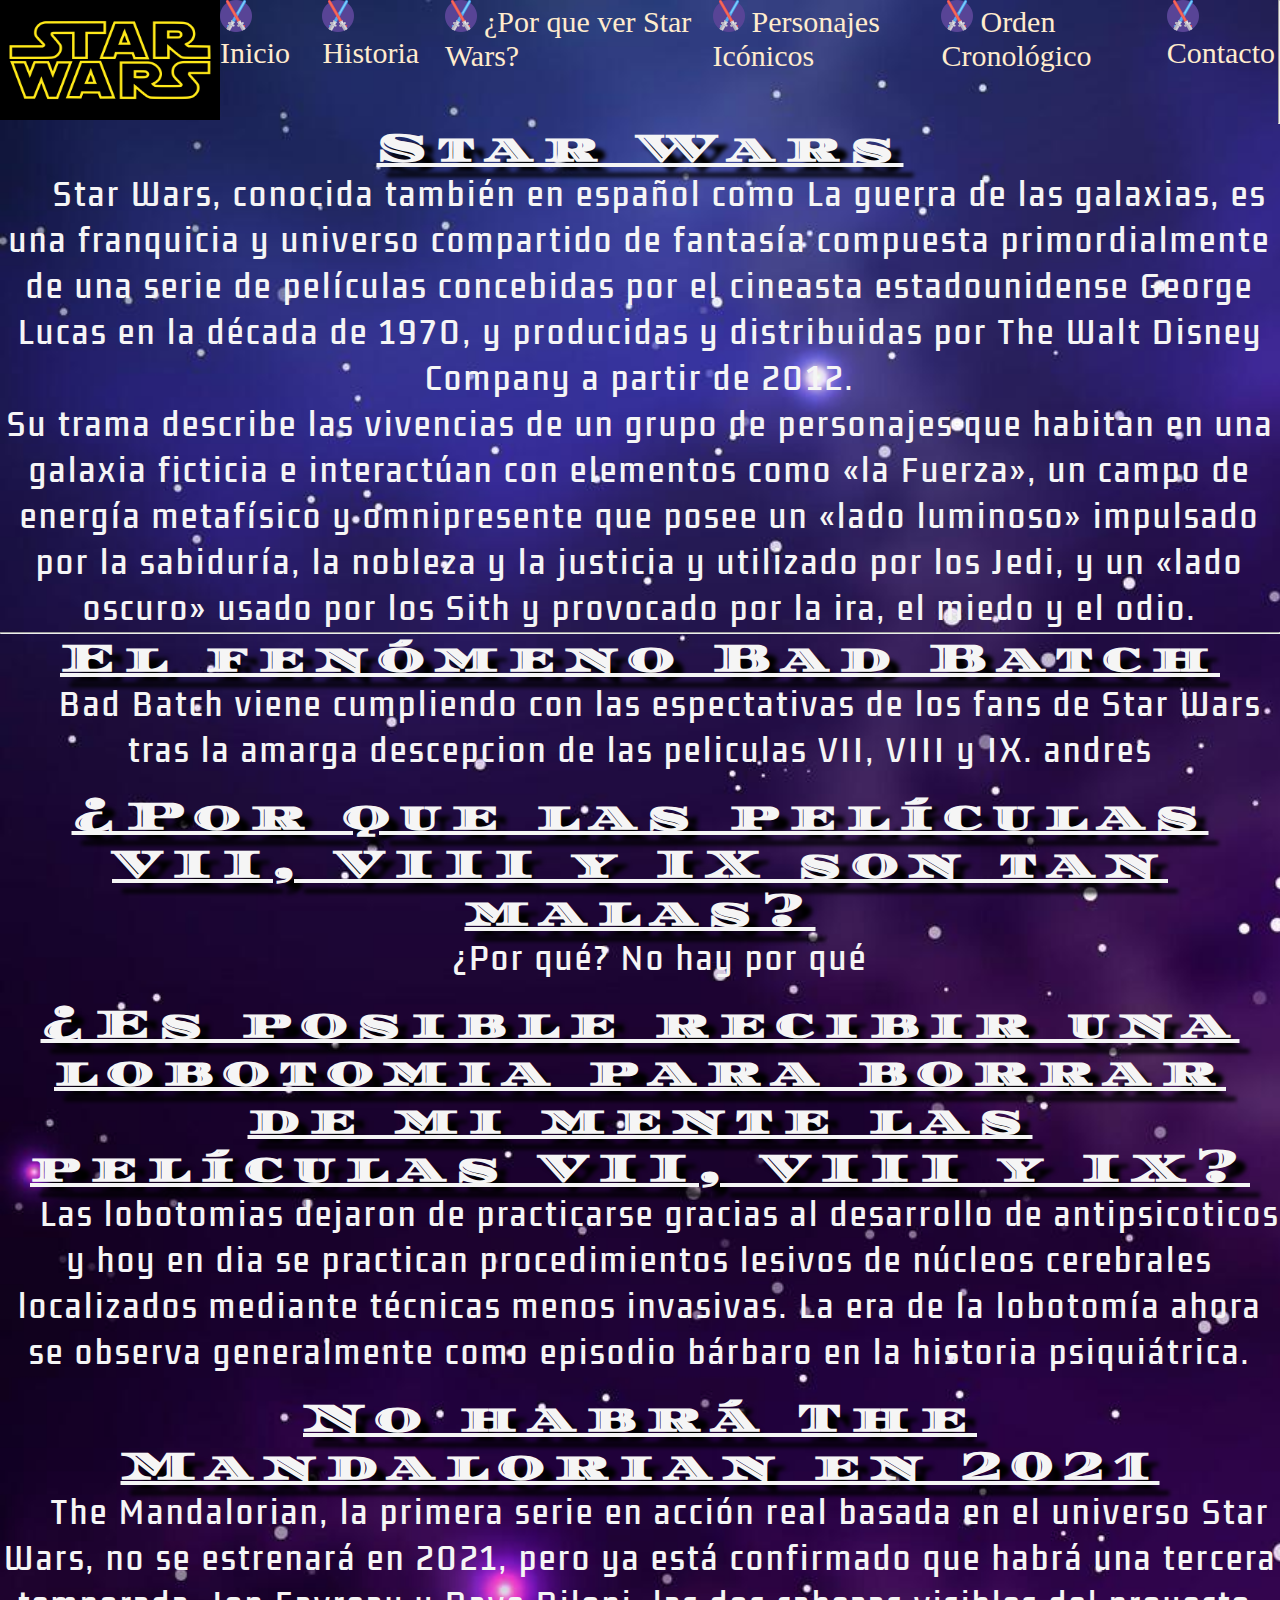
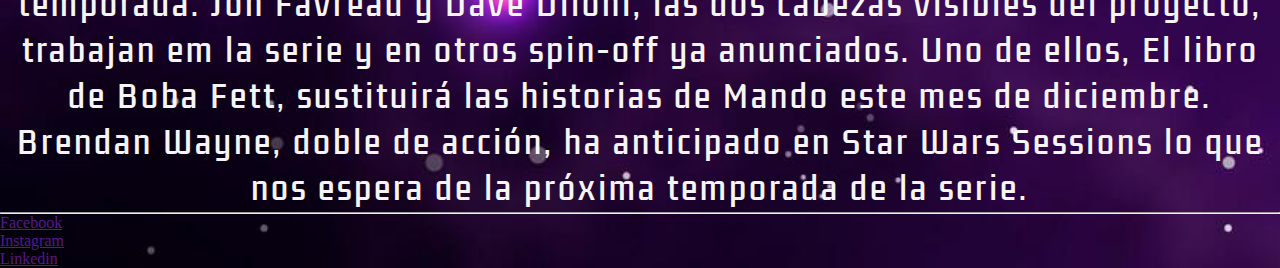
<file: index.html>
<!DOCTYPE html>
<html lang="en">
<head>
    <meta charset="UTF-8">
    <meta http-equiv="X-UA-Compatible" content="IE=edge">
    <meta name="viewport" content="width=device-width, initial-scale=1.0">
    <title>Inicio</title>
    <link rel="icon" type="image/x-icon" href="./images/favicon.png">
    <link rel="stylesheet" href="./css/style.css">
    <link rel="preconnect" href="https://fonts.googleapis.com">
    <link rel="preconnect" href="https://fonts.gstatic.com" crossorigin>
    <link href="https://fonts.googleapis.com/css2?family=Diplomata+SC&family=Kdam+Thmor+Pro&display=swap" rel="stylesheet">
</head> 
<body>
    <header>
        <div>
            <img src="./images/Star_Wars_Logo.svg.png" alt="" width="220" height="120">
        </div>
        <nav>
        <ul class="navBar">
                    <li><a href="#">Inicio</a></li> 
                    <li><a href="./pages/historia.html">Historia</a></li>
                    <li><a href="./pages/porqueverstarwars.html">¿Por que ver Star Wars?</a></li>
                    <li><a href="./pages/persicon.html">Personajes Icónicos</a></li>
                    <li><a href="./pages/ordencronolog.html">Orden Cronológico</a></li>
                    <li><a href="./pages/contacto.html">Contacto</a></li>
            </ul>
        </nav>  
        <hr>
        
    </header>
    <main>
        <div>
            <h3>Star Wars</h3>
            <p>Star Wars, conocida también en español como La guerra de las galaxias, es una franquicia y universo compartido de fantasía compuesta primordialmente de una serie de películas concebidas por el cineasta estadounidense George Lucas en la década de 1970, y producidas y distribuidas por The Walt Disney Company a partir de 2012.<br> Su trama describe las vivencias de un grupo de personajes que habitan en una galaxia ficticia e interactúan con elementos como «la Fuerza», un campo de energía metafísico y omnipresente que posee un «lado luminoso» impulsado por la sabiduría, la nobleza y la justicia y utilizado por los Jedi, y un «lado oscuro» usado por los Sith y provocado por la ira, el miedo y el odio.</p>
            <hr>
        </div>
        <section>
            <div>
                <h3>El fenómeno Bad Batch</h3>
                <p>Bad Batch viene cumpliendo con las espectativas de los fans de Star Wars tras la amarga descepcion de las peliculas VII, VIII y IX.
                    andres
                </p>
            </div>
            <br>
            <div>
                <h3>¿Por que las películas VII, VIII y IX son tan malas?</h3>
                <p>¿Por qué? No hay por qué</p>
            </div>
            <br>
            <div>
                <h3>¿Es posible recibir una lobotomia para borrar de mi mente las películas VII, VIII y IX?</h3>
                <p>Las lobotomias dejaron de practicarse gracias al desarrollo de antipsicoticos y hoy en dia se practican procedimientos lesivos de núcleos cerebrales localizados mediante técnicas menos invasivas. La era de la lobotomía ahora se observa generalmente como episodio bárbaro en la historia psiquiátrica.</p>
            </div>
            <br>
            <div>
                <h3>No habrá The Mandalorian en 2021</h3>
                <p>The Mandalorian, la primera serie en acción real basada en el universo Star Wars, no se estrenará en 2021, pero ya está confirmado que habrá una tercera temporada. Jon Favreau y Dave Diloni, las dos cabezas visibles del proyecto, trabajan em la serie y en otros spin-off ya anunciados. Uno de ellos, El libro de Boba Fett, sustituirá las historias de Mando este mes de diciembre. Brendan Wayne, doble de acción, ha anticipado en Star Wars Sessions lo que nos espera de la próxima temporada de la serie.</p>
            </div>
        </section>
    </main>
    <hr>
    <footer>
<section>
    <ul>
        <li><a href="">Facebook</a></li>
        <li><a href="">Instagram</a></li>
        <li><a href="">Linkedin</a></li>
    </ul>
</section>
    </footer>
</body>
</html>
</file>
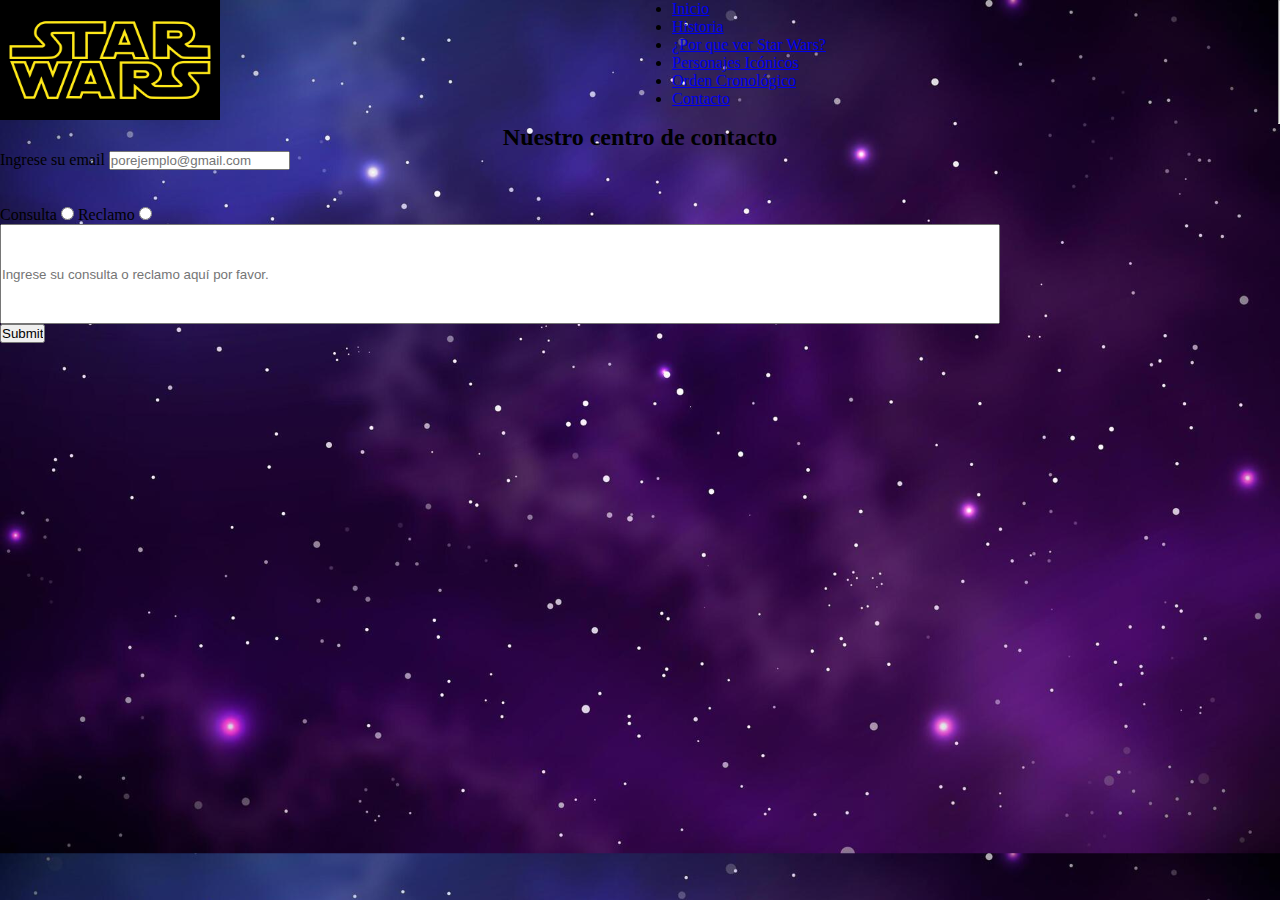
<file: pages/contacto.html>
<!DOCTYPE html>
<html lang="en">
<head>
    <meta charset="UTF-8">
    <meta http-equiv="X-UA-Compatible" content="IE=edge">
    <meta name="viewport" content="width=device-width, initial-scale=1.0">
    <title>Contacto</title>
    <link rel="icon" type="image/x-icon" href="../images/favicon.png">
    <link rel="stylesheet" href="../css/style.css">
    <link rel="preconnect" href="https://fonts.googleapis.com">
    <link rel="preconnect" href="https://fonts.gstatic.com" crossorigin>
    <link href="https://fonts.googleapis.com/css2?family=Diplomata+SC&family=Kdam+Thmor+Pro&display=swap" rel="stylesheet">
</head>
<body>
    <header>
        <section>
            <img src="../images/Star_Wars_Logo.svg.png" alt="" width="220" height="120">
        </section>
        <nav>
                <ul>
                    <li><a href="../index.html">Inicio</a></li>
                    <li><a href="./historia.html">Historia</a></li>
                    <li><a href="./porqueverstarwars.html">¿Por que ver Star Wars?</a></li>
                    <li><a href="./persicon.html">Personajes Icónicos</a></li>
                    <li><a href="./ordencronolog.html">Orden Cronológico</a></li>
                    <li><a href="#">Contacto</a></li>
                </ul>
        </nav>
        <hr>
    </header>
    <main>
        <section>
            <h2 align="center"> Nuestro centro de contacto</h2>
        </section>
        <section>
            <form action="#">
                <div>
                        <label for="mail">
                        <span>Ingrese su email</span>
                        <input type="email" id="mail" placeholder="porejemplo@gmail.com">
                    </label>
                </div>
                <br>
                <br>
                <section>
                    <label for="consulta">Consulta</label>
                    <input type="radio" id="consulta">
                    <label for="reclamo">Reclamo</label>
                    <input type="radio" id="reclamo">
                </section>
                <div>
                    <label for="texto">
                        <input type="text" style="width:1000px; height:100px" placeholder="Ingrese su consulta o reclamo aquí por favor." id="texto">
                    </label>
                    
                </div>
                    
            <input type="submit">
            </form>
        </section>
    </main>
    <footer>

    </footer>
</body>
</html>
</file>
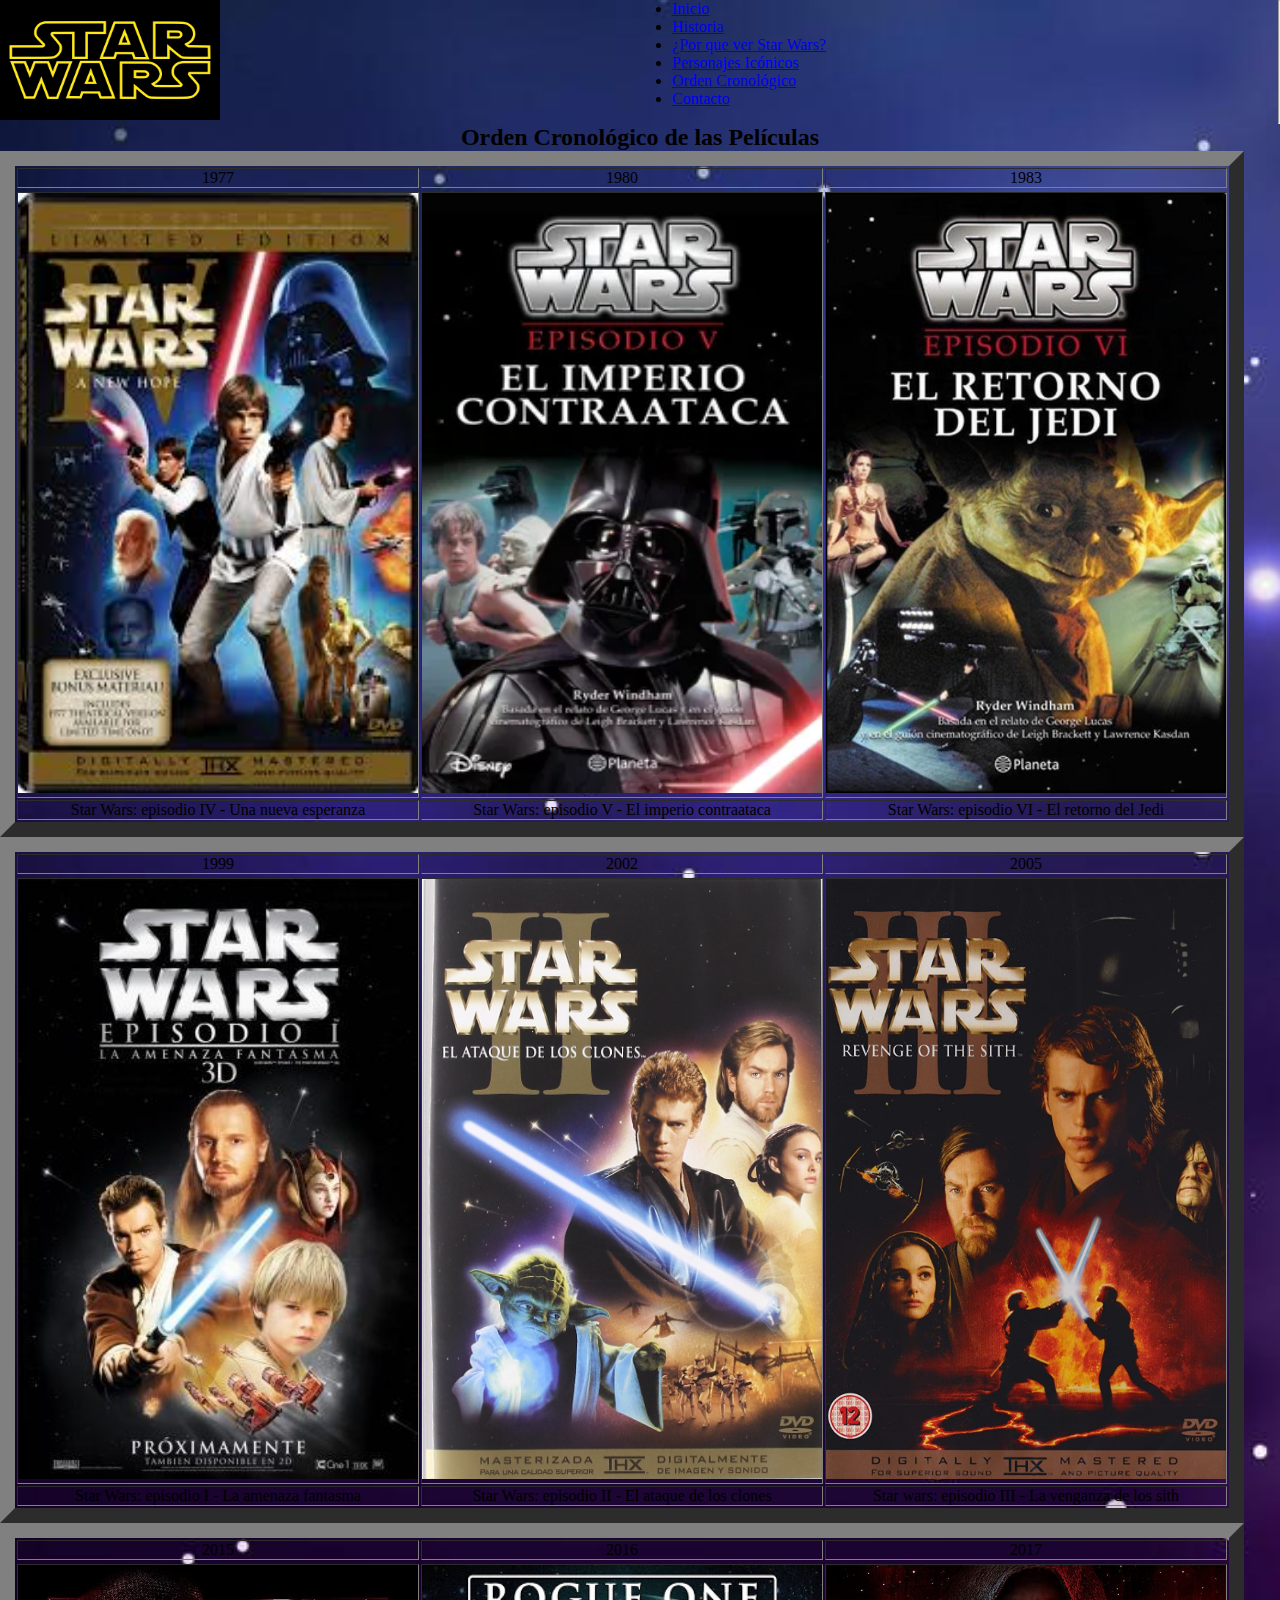
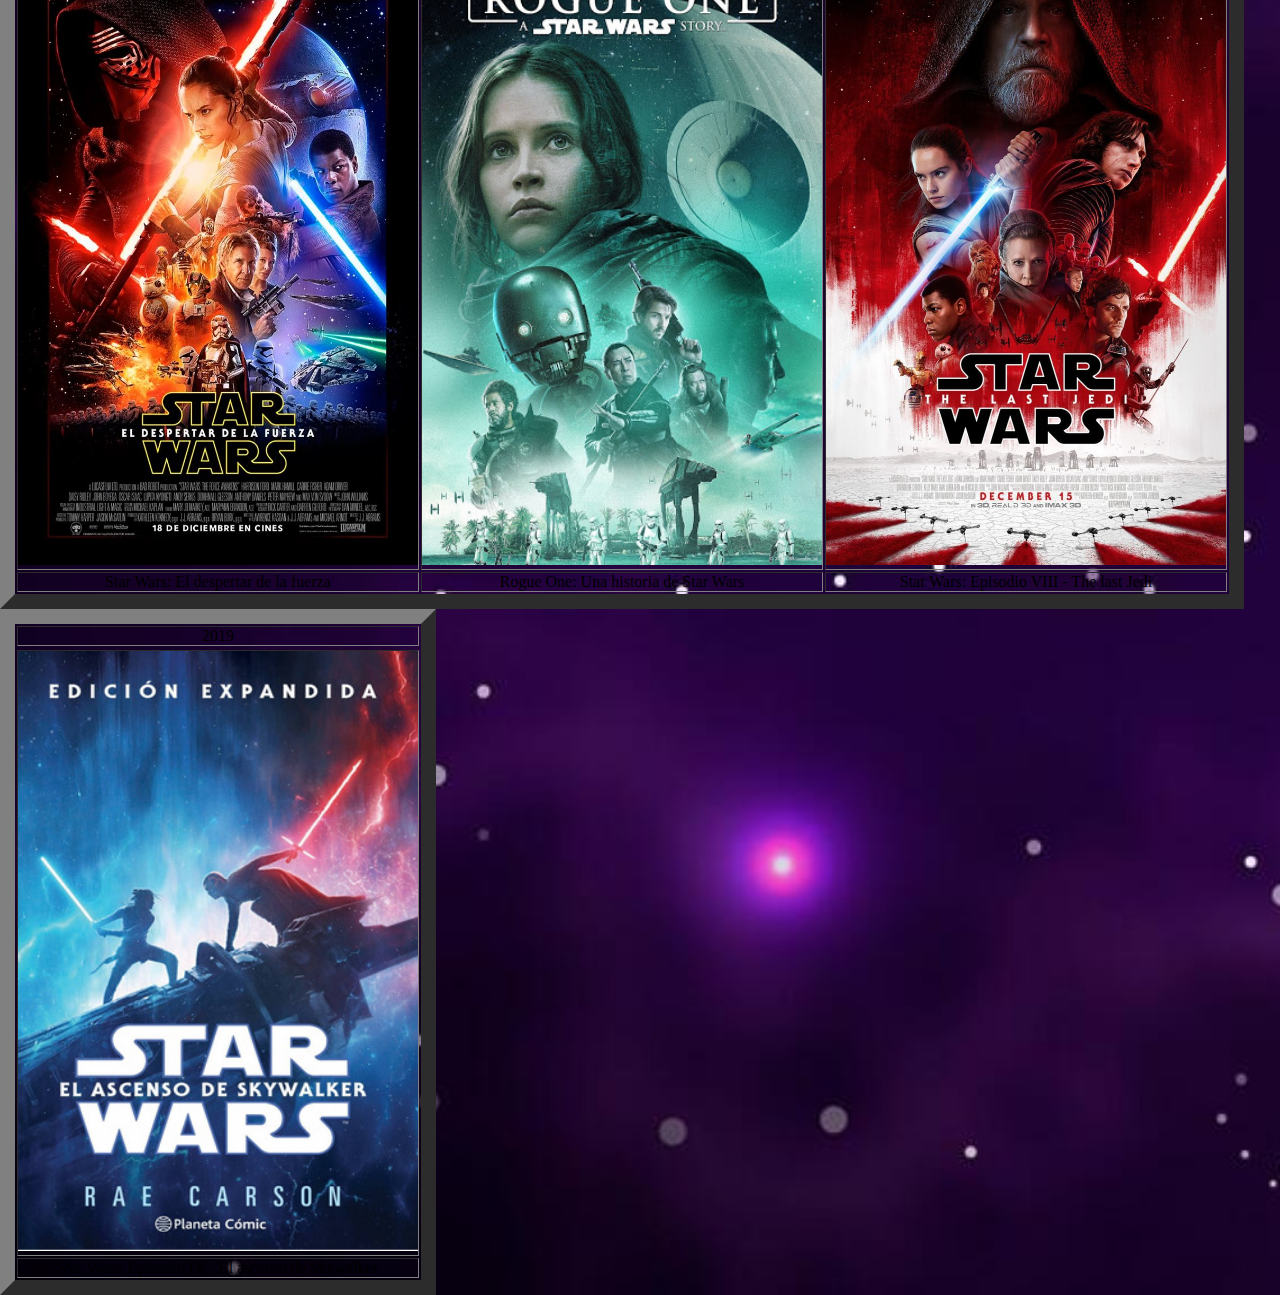
<file: pages/ordencronolog.html>
<!DOCTYPE html>
<html lang="en">
<head>
    <meta charset="UTF-8">
    <meta http-equiv="X-UA-Compatible" content="IE=edge">
    <meta name="viewport" content="width=device-width, initial-scale=1.0">
    <title>Orden Cronologico</title>
    <link rel="icon" type="image/x-icon" href="../images/favicon.png">
    <link rel="stylesheet" href="../css/style.css">
    <link rel="preconnect" href="https://fonts.googleapis.com">
    <link rel="preconnect" href="https://fonts.gstatic.com" crossorigin>
    <link href="https://fonts.googleapis.com/css2?family=Diplomata+SC&family=Kdam+Thmor+Pro&display=swap" rel="stylesheet">
</head>
<body>
    <header>
        <section>
            <img src="../images/Star_Wars_Logo.svg.png" alt="" width="220" height="120">
        </section>
        <nav>
                <ul>
                    <li><a href="../index.html">Inicio</a></li>
                    <li><a href="./historia.html">Historia</a></li>
                    <li><a href="./porqueverstarwars.html">¿Por que ver Star Wars?</a></li>
                    <li><a href="./persicon.html">Personajes Icónicos</a></li>
                    <li><a href="#">Orden Cronológico</a></li>
                    <li><a href="./contacto.html">Contacto</a></li>
                </ul>
        </nav>
        <hr>
    </header>
    <main>
        <h2 align="center">Orden Cronológico de las Películas</h2>
        <section>
            <table border="15">
                <tr>
                    <thead>
                        <td align="center">1977</td>
                        <td align="center">1980</td>
                        <td align="center">1983</td>
                    </thead>
                    <td><img src="../images/Star_wars_iv.jfif" alt="" width="400" height="600"></td>
                    <td><img src="../images/Star_wars_v.jfif" alt="" width="400" height="600"></td>
                    <td><img src="../images/Star_wars_vi.jfif" alt="" width="400" height="600"></td>
                    <tfoot>
                        <td align="center">Star Wars: episodio IV - Una nueva esperanza</td>
                        <td align="center">Star Wars: episodio V - El imperio contraataca</td>
                        <td align="center">Star Wars: episodio VI - El retorno del Jedi</td>         
                    </tfoot>
                </tr>
            </table>
    

    <table border="15">
        <tr>
            <thead>
                <td align="center">1999</td>
                <td align="center">2002</td>
                <td align="center">2005</td>
            </thead>
            <td><img src="../images/Star_Wars_Episodio_I.jpg" alt="" width="400" height="600"></td>
            <td><img src="../images/Star_Wars_Episodio_II.jpg" alt="" width="400" height="600"></td>
            <td><img src="../images/Star_Wars_Episodio_III.jpg" alt="" width="400" height="600"></td>
            <tfoot>
                <td align="center">Star Wars: episodio I - La amenaza fantasma</td>
                <td align="center">Star Wars: episodio II - El ataque de los clones</td>
                <td align="center">Star wars: episodio III - La venganza de los sith</td>
            </tfoot>
        </tr>
    </table>

    <table border="15">
        <tr>
            <thead>
                <td align="center">2015</td>
                <td align="center">2016</td>
                <td align="center">2017</td>
            </thead>
            <td><img src="../images/El_Despertar_de_la_Fuerza_Poster.webp" alt="" width="400" height="600"></td>
            <td><img src="../images/Star_Wars_Episodio_rogueOne.jpg" alt="" width="400" height="600"></td>
            <td><img src="../images/star_wars_theLastJedi.jpg" alt="" width="400" height="600"></td>
            <tfoot> 
                <td align="center">Star Wars: El despertar de la fuerza</td>
                <td align="center">Rogue One: Una historia de Star Wars</td>
                <td align="center">Star Wars: Episodio VIII - The last Jedi</td>
            </tr>
        </tfoot>
    </table>

    <table border="15">
        <tr>
            <thead>
                <td align="center">2019</td>
            </thead>
            <td><img src="../images/StarWars_ElAscensodeSkywalker.jpg" alt="" width="400" height="600"></td>
            <tfoot>
                <td align="center">Star Wars: Episodio IX - El ascenso de Skywalker</td>
            </tfoot>
        </tr>
    </table>
    </section>
</main>
</body>
</html>
</file>
<file: css/style.css>
*{
    padding: 0;
    margin: 0;
    box-sizing: border-box;
}
/**
fonts
h3: font-family: 'Diplomata SC', cursive;
    font-family: 'Kdam Thmor Pro', sans-serif;
    font-family: 'Gill Sans', 'Gill Sans MT', Calibri, 'Trebuchet MS', sans-serif;
p:  font-family: 'Kdam Thmor Pro', sans-serif;
    font-family: 'Lucida Sans', 'Lucida Sans Regular', 'Lucida Grande', 'Lucida Sans Unicode', Geneva, Verdana, sans-serif;
**/

/* .navBar div {
    position: relative;
} */

header {
    display: flex;
    flex-direction: row;
    justify-content: space-between;
}

.navBar {
        display: flex;
        gap: 20px;       
        list-style: none;
        list-style-position: inside;
        list-style-image: url("../images/light-saber.png");
        }

.navBar li a {
    text-decoration: none;
    color: blanchedalmond;
    font-size: 30px;
}

.navBar li a:hover{
    color: aqua;
    font-size: 40px;
}    

body{
    background-image:url(../images/fondo.jpg);
    background-size: cover;
    overflow: auto;
}

h3 {
    color: whitesmoke ;
    text-align: center;
    text-decoration: underline;
    font-family: 'Diplomata SC', cursive;
    font-size: 40px;
    letter-spacing: 10px;
    text-shadow: 10px 10px 4px black;
} 

p {
    text-indent: 40px;
    text-align: center;
    color: whitesmoke;
    font-family: 'Kdam Thmor Pro', sans-serif;
    font-size: 30px; 
    letter-spacing: 3px;
    /* line-height: 35px; */
}
</file>
